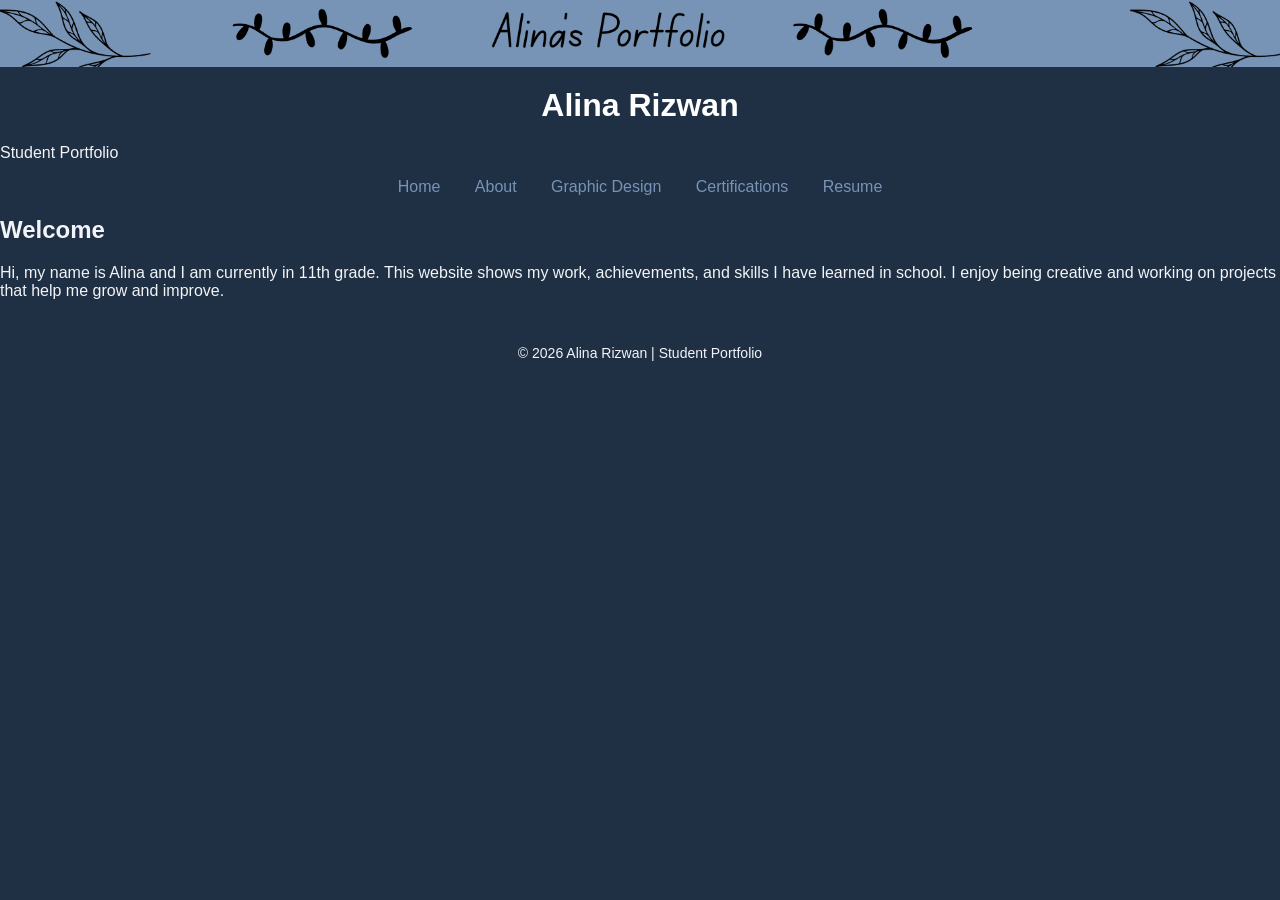
<file: index.html>
<!DOCTYPE html>
<html lang="en">
  <head>
    <meta charset="UTF-8">
    <meta name="viewport" content="width=device-width, initial-scale=1.0">
    <title>Home | Alina Rizwan</title>
    <link rel="stylesheet" href="style.css">
  </head>
  <body>

    <header class="banner">
      <img src="banner.png" alt="Banner image">
      <h1>Alina Rizwan</h1>
      <p>Student Portfolio</p>
    </header>

    <nav>
      <ul>
        <li><a href="index.html">Home</a></li>
        <li><a href="about.html">About</a></li>
        <li><a href="graphic-design.html">Graphic Design</a></li>
        <li><a href="certifications.html">Certifications</a></li>
        <li><a href="resume.html">Resume</a></li>
      </ul>
    </nav>

    <section>
      <h2>Welcome</h2>
      <p>
        Hi, my name is Alina and I am currently in 11th grade. This website shows my
        work, achievements, and skills I have learned in school. I enjoy being creative
        and working on projects that help me grow and improve.
      </p>
    </section>

    <footer>
      <p>© 2026 Alina Rizwan | Student Portfolio</p>
    </footer>

  </body>
</html>
</file>
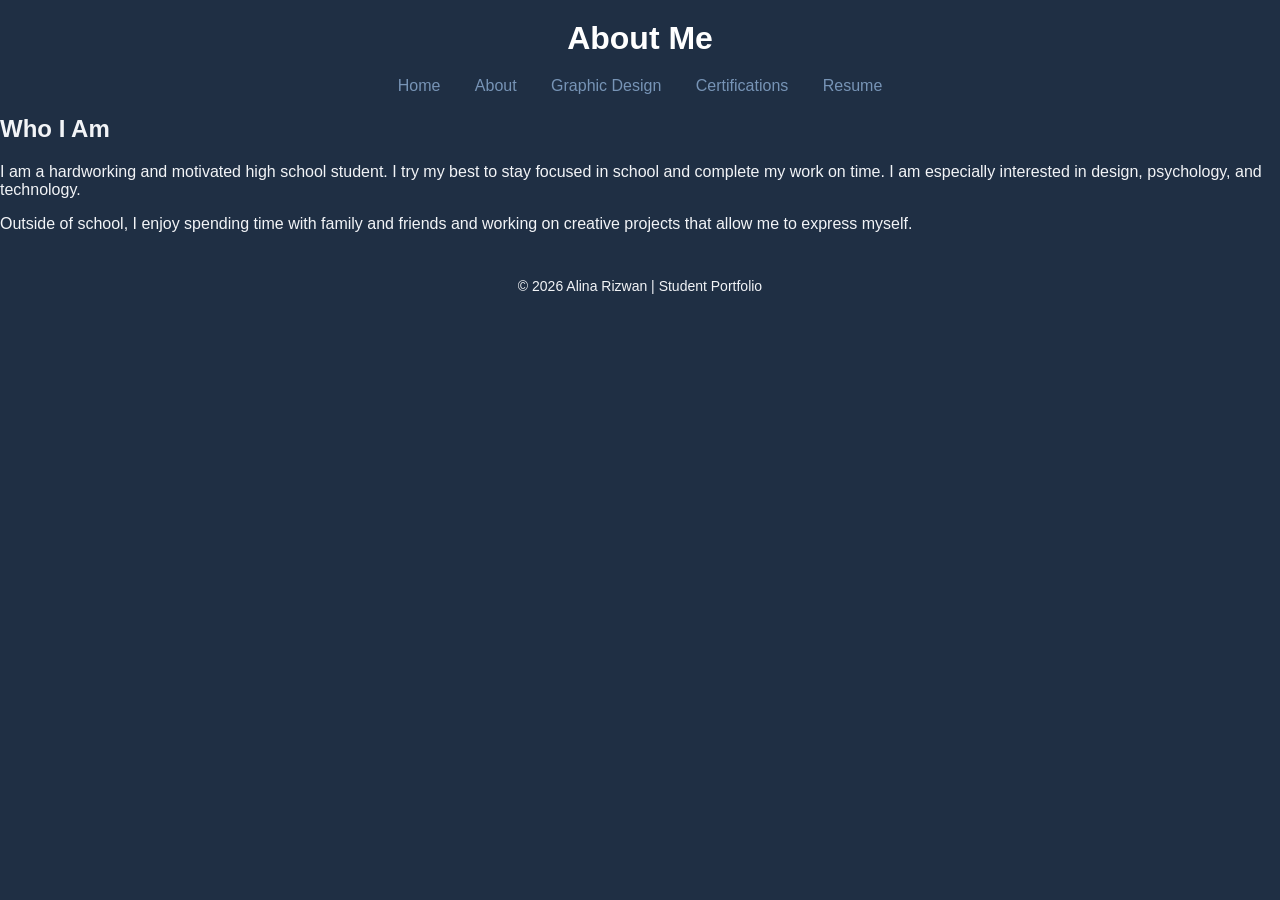
<file: about.html>
<!DOCTYPE html>
<html lang="en">
  <head>
    <meta charset="UTF-8">
    <meta name="viewport" content="width=device-width, initial-scale=1.0">
    <title>About Me | Alina Rizwan</title>
    <link rel="stylesheet" href="style.css">
  </head>
  <body>

    <header class="banner">
      <h1>About Me</h1>
    </header>

    <nav>
      <ul>
        <li><a href="index.html">Home</a></li>
        <li><a href="about.html">About</a></li>
        <li><a href="graphic-design.html">Graphic Design</a></li>
        <li><a href="certifications.html">Certifications</a></li>
        <li><a href="resume.html">Resume</a></li>
      </ul>
    </nav>

    <section>
      <h2>Who I Am</h2>
      <p>
        I am a hardworking and motivated high school student. I try my best to stay
        focused in school and complete my work on time. I am especially interested in
        design, psychology, and technology.
      </p>
      <p>
        Outside of school, I enjoy spending time with family and friends and working
        on creative projects that allow me to express myself.
      </p>
    </section>

    <footer>
      <p>© 2026 Alina Rizwan | Student Portfolio</p>
    </footer>

  </body>
</html>
</file>
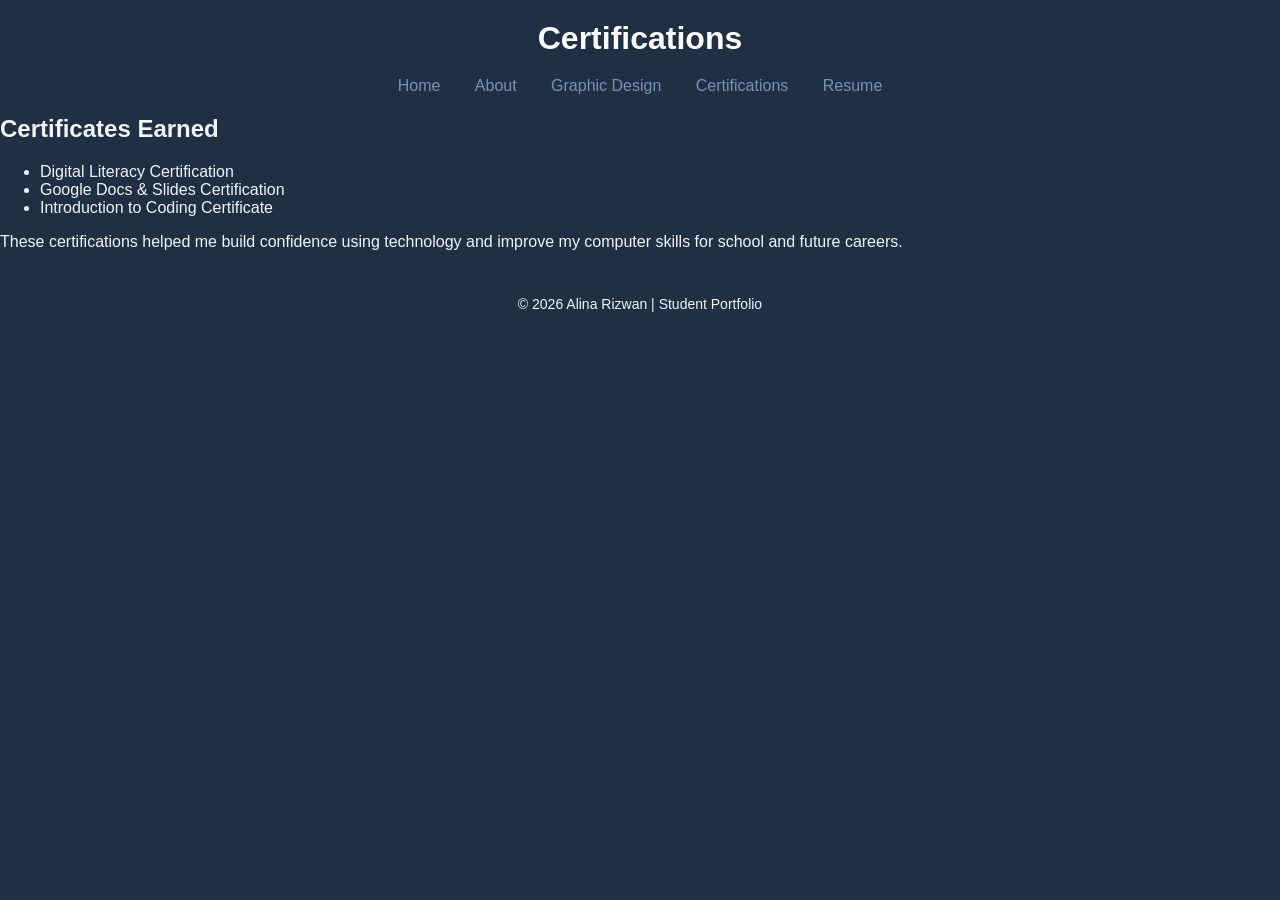
<file: certfication.html>
<!DOCTYPE html>
<html lang="en">
  <head>
    <meta charset="UTF-8">
    <meta name="viewport" content="width=device-width, initial-scale=1.0">
    <title>Certifications | Alina Rizwan</title>
    <link rel="stylesheet" href="style.css">
  </head>
  <body>

    <header class="banner">
      <h1>Certifications</h1>
    </header>

    <nav>
      <ul>
        <li><a href="index.html">Home</a></li>
        <li><a href="about.html">About</a></li>
        <li><a href="graphic-design.html">Graphic Design</a></li>
        <li><a href="certifications.html">Certifications</a></li>
        <li><a href="resume.html">Resume</a></li>
      </ul>
    </nav>

    <section>
      <h2>Certificates Earned</h2>
      <ul>
        <li>Digital Literacy Certification</li>
        <li>Google Docs & Slides Certification</li>
        <li>Introduction to Coding Certificate</li>
      </ul>

      <p>
        These certifications helped me build confidence using technology and
        improve my computer skills for school and future careers.
      </p>
    </section>

    <footer>
      <p>© 2026 Alina Rizwan | Student Portfolio</p>
    </footer>

  </body>
</html>
</file>
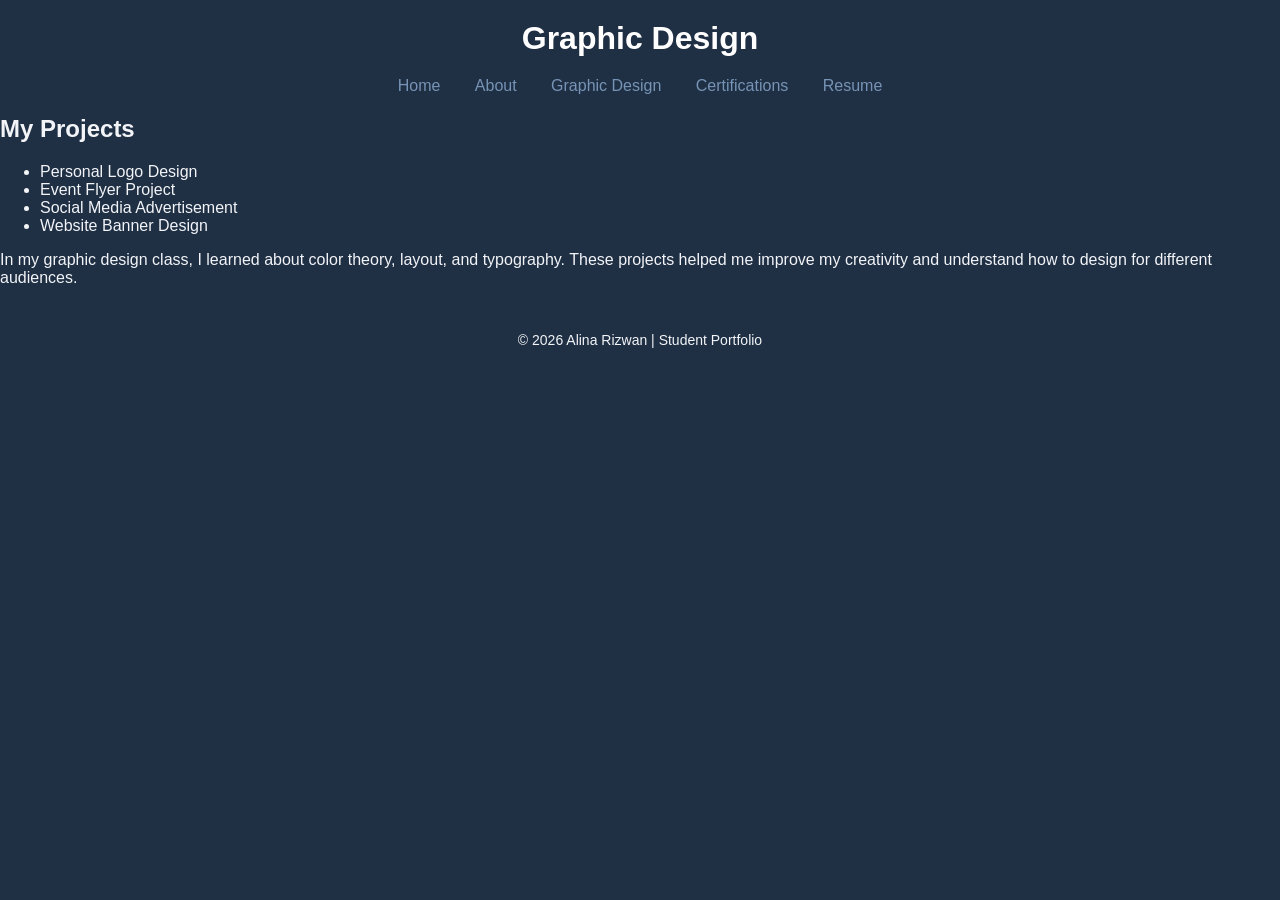
<file: graphic.html>
<!DOCTYPE html>
<html lang="en">
  <head>
    <meta charset="UTF-8">
    <meta name="viewport" content="width=device-width, initial-scale=1.0">
    <title>Graphic Design | Alina Rizwan</title>
    <link rel="stylesheet" href="style.css">
  </head>
  <body>

    <header class="banner">
      <h1>Graphic Design</h1>
    </header>

    <nav>
      <ul>
        <li><a href="index.html">Home</a></li>
        <li><a href="about.html">About</a></li>
        <li><a href="graphic-design.html">Graphic Design</a></li>
        <li><a href="certifications.html">Certifications</a></li>
        <li><a href="resume.html">Resume</a></li>
      </ul>
    </nav>

    <section>
      <h2>My Projects</h2>
      <ul>
        <li>Personal Logo Design</li>
        <li>Event Flyer Project</li>
        <li>Social Media Advertisement</li>
        <li>Website Banner Design</li>
      </ul>

      <p>
        In my graphic design class, I learned about color theory, layout, and
        typography. These projects helped me improve my creativity and understand
        how to design for different audiences.
      </p>
    </section>

    <footer>
      <p>© 2026 Alina Rizwan | Student Portfolio</p>
    </footer>

  </body>
</html>
</file>
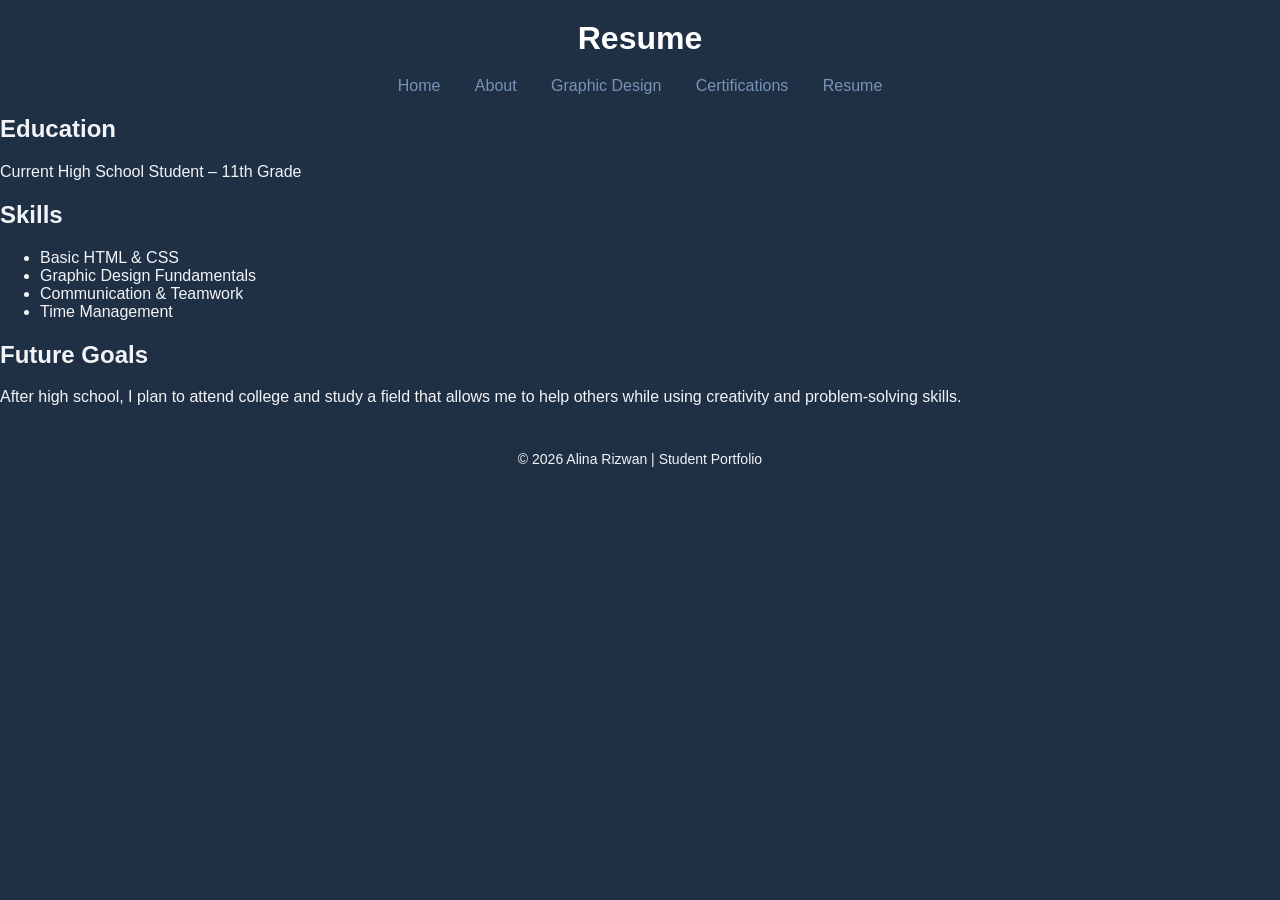
<file: resume.html>
<!DOCTYPE html>
<html lang="en">
  <head>
    <meta charset="UTF-8">
    <meta name="viewport" content="width=device-width, initial-scale=1.0">
    <title>Resume | Alina Rizwan</title>
    <link rel="stylesheet" href="style.css">
  </head>
  <body>

    <header class="banner">
      <h1>Resume</h1>
    </header>

    <nav>
      <ul>
        <li><a href="index.html">Home</a></li>
        <li><a href="about.html">About</a></li>
        <li><a href="graphic-design.html">Graphic Design</a></li>
        <li><a href="certifications.html">Certifications</a></li>
        <li><a href="resume.html">Resume</a></li>
      </ul>
    </nav>

    <section>
      <h2>Education</h2>
      <p>Current High School Student – 11th Grade</p>

      <h2>Skills</h2>
      <ul>
        <li>Basic HTML & CSS</li>
        <li>Graphic Design Fundamentals</li>
        <li>Communication & Teamwork</li>
        <li>Time Management</li>
      </ul>

      <h2>Future Goals</h2>
      <p>
        After high school, I plan to attend college and study a field that allows me
        to help others while using creativity and problem-solving skills.
      </p>
    </section>

    <footer>
      <p>© 2026 Alina Rizwan | Student Portfolio</p>
    </footer>

  </body>
</html>
</file>
<file: style.css>
/* ===== Page background ===== */
html, body {
  background-color: #1f2f44;
  margin: 0;
  padding: 0;
  color: #f2f4f7;
  font-family: Arial, sans-serif;
}

/* ===== Layout sections ===== */
header,
nav,
main,
aside,
footer,
.content-wrapper {
  background-color: transparent;
}

/* ===== Banner ===== */
.banner img {
  width: 100%;
  height: auto;
  display: block;
}

.banner h1 {
  text-align: center;
  margin: 20px 0;
  color: #ffffff;
}

/* ===== Navigation ===== */
nav ul {
  list-style: none;
  padding: 0;
  margin: 0;
  text-align: center; /* centers links */
}

nav ul li {
  display: inline;   /* puts links side by side */
  margin: 0 15px;
}

nav ul li a {
  text-decoration: none;
  color: #7794b6;
}

/* ===== Main content ===== */
main {
  padding: 20px;
}

/* ===== Sidebar ===== */
aside {
  padding: 20px;
}

/* ===== Footer ===== */
footer {
  text-align: center;
  padding: 15px;
  font-size: 14px;
}
</file>
